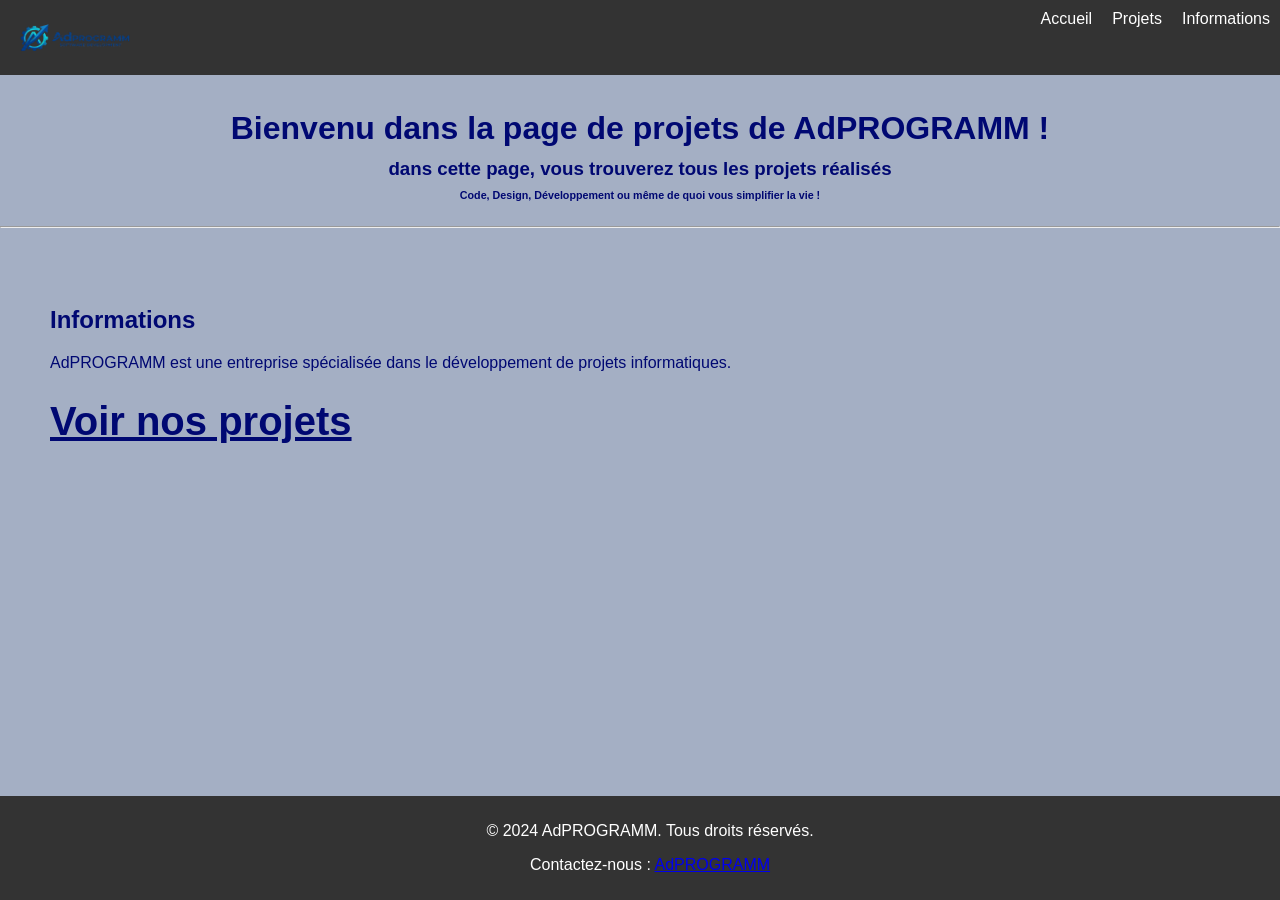
<file: index.html>
<!DOCTYPE html>
<html lang="fr">
<head>
    <meta charset="UTF-8">
    <meta name="viewport" content="width=device-width, initial-scale=1.0">
    <title>Home page - AdPROGRAMM</title>
    <link rel="icon" href="logo-Icon.png" type="image/png" sizes="128x128">
    <link rel="stylesheet" href="style.css">
</head>
<body>
    <div id="menu">
        <img src="logo.png" alt="🖼 Logo" width="150" height="75" id="logo-title">
        <a href="#title">Accueil</a>
        <a href="./projects/">   Projets</a>
        <a href="#infos">   Informations</a>
    </div>
    <div id="title">
    <h1>Bienvenu dans la page de projets de AdPROGRAMM !</h1>
    <h3>dans cette page, vous trouverez tous les projets réalisés</h3>
    <h6>Code, Design, Développement ou même de quoi vous simplifier la vie !</h6>
    </div>
    <hr>
    <div id="infos">
        <h2>Informations</h2>
        <p>AdPROGRAMM est une entreprise spécialisée dans le développement de projets informatiques.</p>
        <h1 style="font-size:40px"><a href="./projects/" style="color: #000872;">Voir nos projets</a></h1>
    </div>
    <div id="footer">
        <p>© 2024 AdPROGRAMM. Tous droits réservés.</p>
        <p>Contactez-nous : <a href="./contact-us.html">AdPROGRAMM</a></p>
    </div>
</body>
</html>
</file>
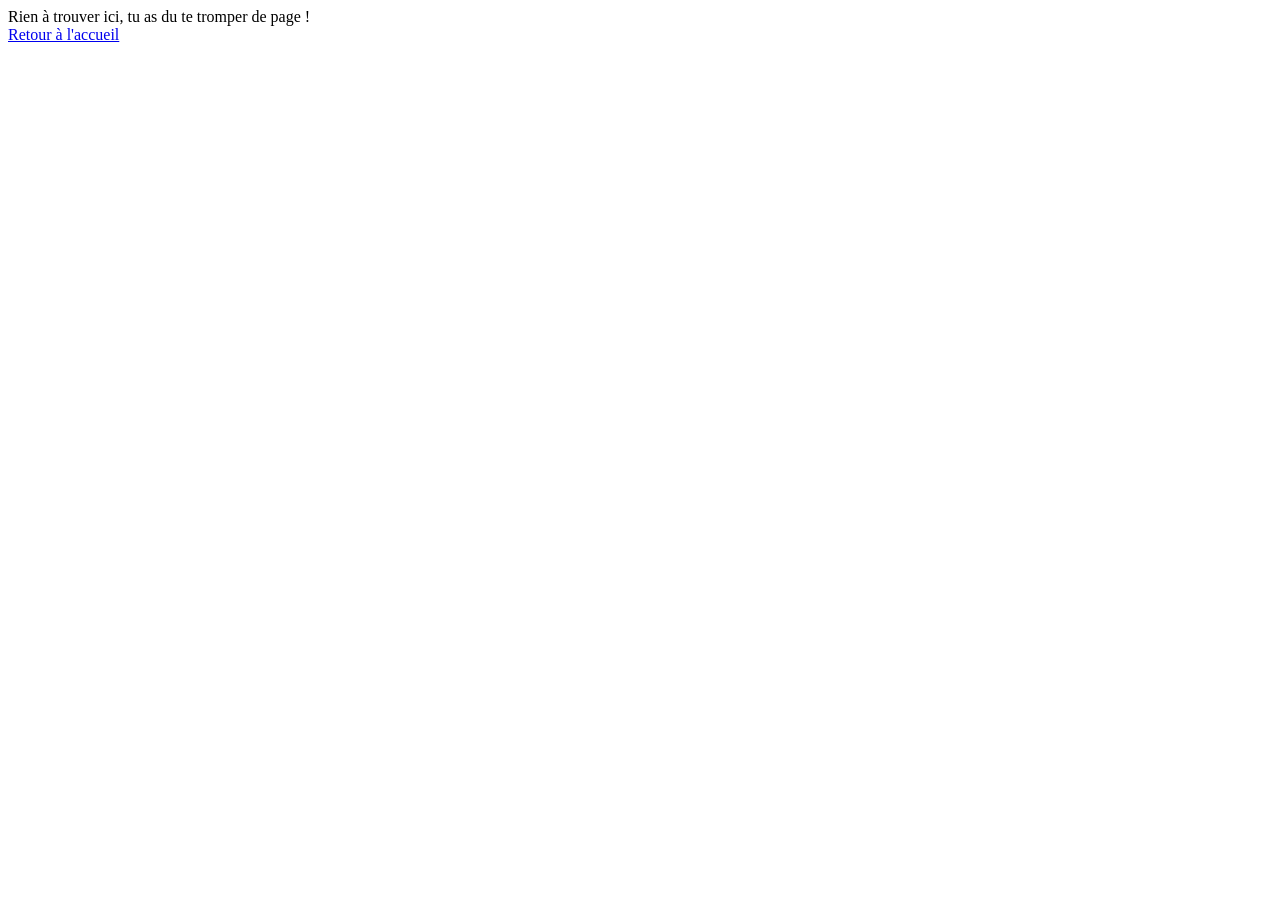
<file: contact-us/index.html>
<!DOCTYPE html>
<html lang="en">
<head>
    <meta charset="UTF-8">
    <meta name="viewport" content="width=device-width, initial-scale=1.0">
    <title>oups...</title>
</head>
<body>
    Rien à trouver ici, tu as du te tromper de page ! <br>
    <a href="../index.html">Retour à l'accueil</a>
</body>
</html>
</file>
<file: style.css>
body {
    font-family: Arial, sans-serif;
    margin: 0;
    padding: 0;
    background-color: #a4afc4;
    color: #000872
}
#menu {
    display: flex;
    justify-content: right;
    background-color: #333;
    position: fixed;
    width: 100%;
    top: 0;
    left: 0;
}
#menu a {
    color: white;
    text-decoration: none;
    padding: 10px;
}
#logo-title {
    margin-right: auto;
    align-items: left;
}
#title {
    text-align: center;
    margin-top: 120px;
}
#title h1, #title h3, #title h6 {
    margin-top: -10px;
}
#infos {
    padding: 50px;
    height: 10px;
}
#footer {
    background-color: #333;
    color: white;
    text-align: center;
    padding: 10px;
    position: fixed;
    bottom: 0;
    width: 100%;
}
</file>
